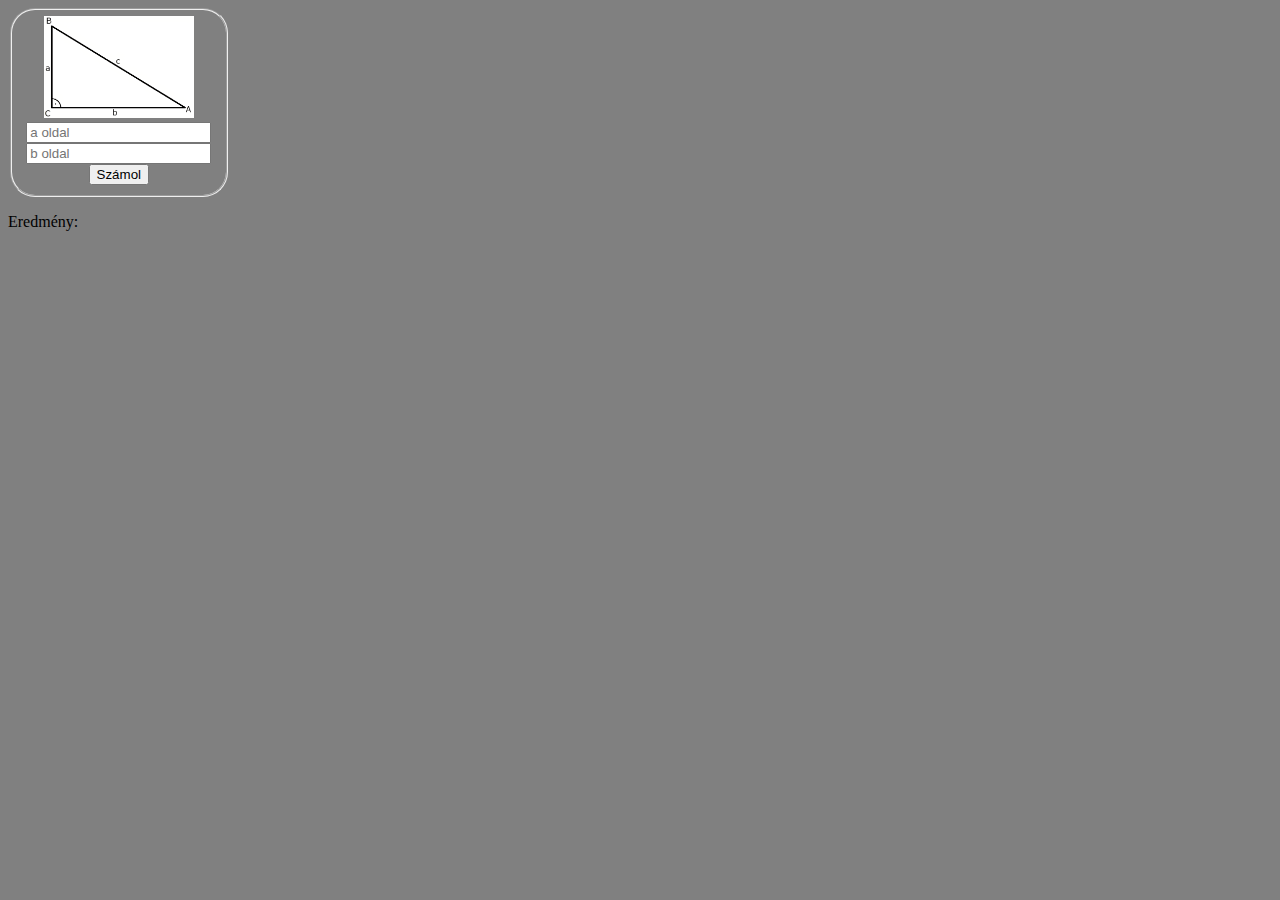
<file: index.html>
<!DOCTYPE html>
<html lang="hu">
<head>
    <meta charset="UTF-8">
    <meta http-equiv="X-UA-Compatible" content="IE=edge">
    <meta name="viewport" content="width=device-width, initial-scale=1.0">
     <link rel="stylesheet" href="stile.css">
    <title>Pitagorasz</title>
</head>
<body>
    <fieldset style="width: 15%;">
        <img src="háromszög.png" alt="" width="200px">
        <br>
        <input type="text" name="" id="ao" placeholder="a oldal">
        <br>
        <input type="text" name="" id="bo" placeholder="b oldal">
        <br>
        <button onclick="szamol(ao.value , bo.value)">Számol</button>
    </fieldset>

    <p id="eredmeny">Eredmény:</p>

    <script>
        function szamol(a,b){
            var c = 0
            c = Math.sqrt(a*a+b*b)
            document.getElementById("eredmeny").innerHTML = c
        }
    </script>
</body>
</html>
</file>
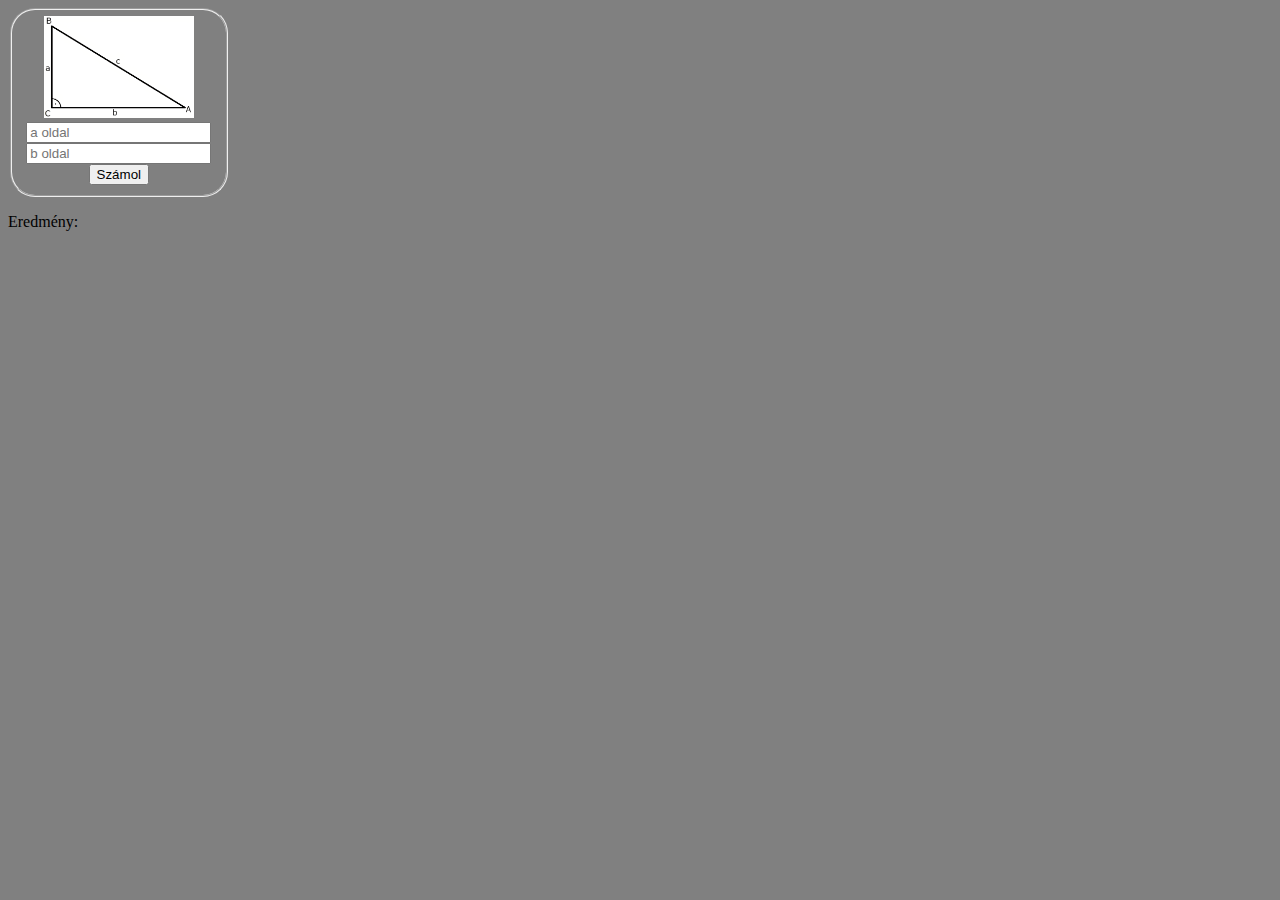
<file: pita.html>
<!DOCTYPE html>
<html lang="hu">
<head>
    <meta charset="UTF-8">
    <meta http-equiv="X-UA-Compatible" content="IE=edge">
    <meta name="viewport" content="width=device-width, initial-scale=1.0">
     <link rel="stylesheet" href="stile.css">
    <title>Pitagorasz</title>
</head>
<body>
    <fieldset style="width: 15%;">
        <img src="háromszög.png" alt="" width="200px">
        <br>
        <input type="text" name="" id="ao" placeholder="a oldal">
        <br>
        <input type="text" name="" id="bo" placeholder="b oldal">
        <br>
        <button onclick="szamol(ao.value , bo.value)">Számol</button>
    </fieldset>

    <p id="eredmeny">Eredmény:</p>

    <script>
        function szamol(a,b){
            var c = 0
            c = Math.sqrt(a*a+b*b)
            document.getElementById("eredmeny").innerHTML = c
        }
    </script>
</body>
</html>
</file>
<file: stile.css>
img{
    width: 150px;
}

fieldset{
    text-align: center;
    border-radius: 25px;    
}
body{
    background-color: grey;
}
</file>
